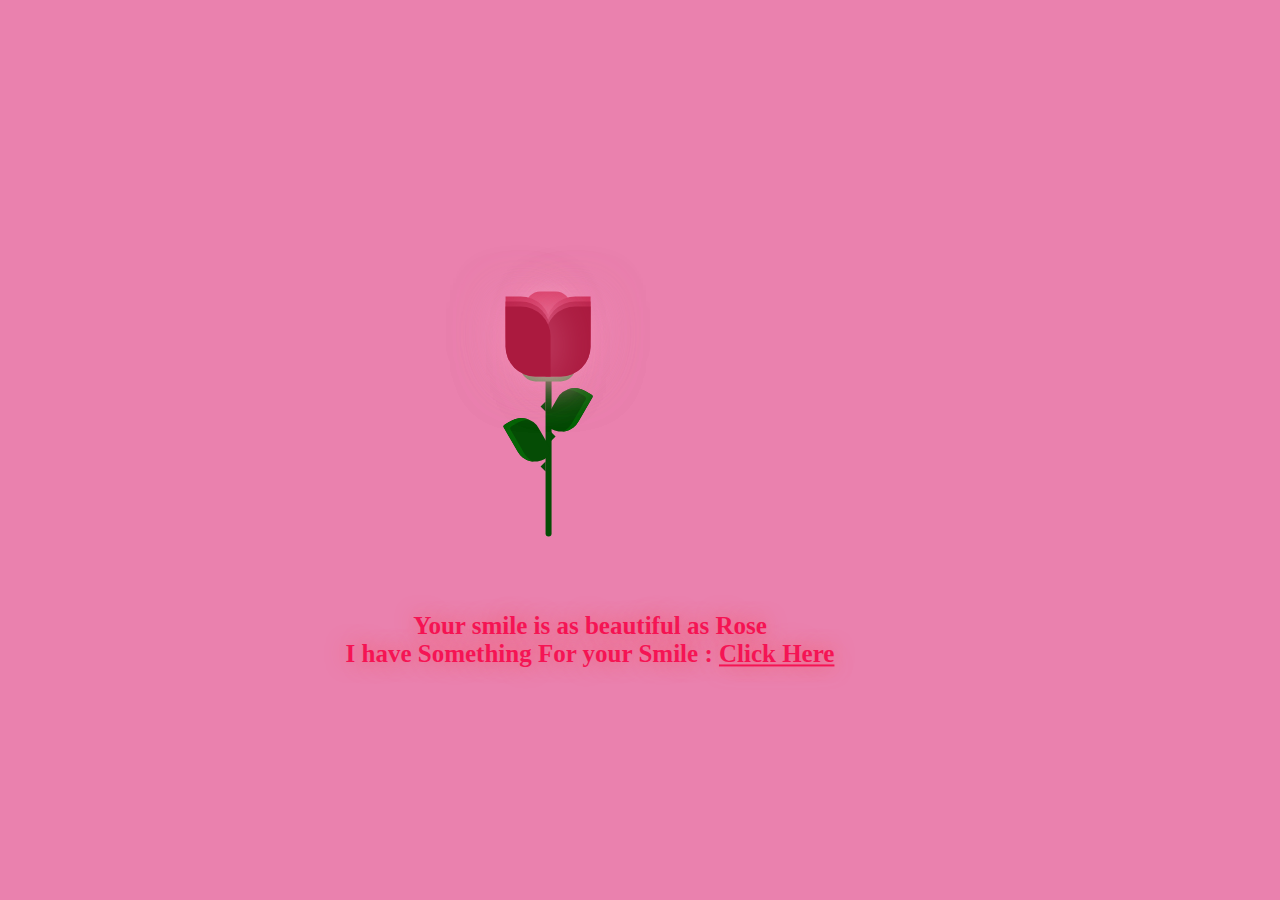
<file: index.html>
<!DOCTYPE html>
<html lang="en">
  <head>
    <meta charset="UTF-8" />
    <meta name="viewport" content="width=device-width, initial-scale=1.0" />
    <title>Rose Day</title>
    <link rel="stylesheet" href="style.css" />
    <link
      href="https://fonts.googleapis.com/css?family=Indie+Flower"
      rel="stylesheet"
      type="text/css"
    />
  </head>
  <body>
    <div class="container">
      <div class="glass">
        <div class="shine"></div>
      </div>
      <div class="thorns">
        <div></div>
        <div></div>
        <div></div>
        <div></div>
      </div>
      <div class="leaves">
        <div></div>
        <div></div>
        <div></div>
        <div></div>
      </div>
      <div class="petals">
        <div></div>
        <div></div>
        <div></div>
        <div></div>
        <div></div>
        <div></div>
        <div></div>
      </div>
      <div class="text">
        <h2></h2> Your smile is as beautiful as Rose <br /> 
       I have Something For your Smile : <a href="new.html">Click Here</a></h2>
      </div>
    </div>
  </body>
</html>
</file>
<file: style.css>
@import url("https://fonts.googleapis.com/css2?family=Great+Vibes&display=swap");
body {
  height: 100%;
  width: 100%;
  background: #ea81ae;
  overflow: hidden;
  text-align: center;
  justify-content: center;
}

.container {
  position: absolute;
  left: 50%;
  top: 50%;
  transform: translate(-50%, -50%);
}

.glass {
  height: 350px;
  width: 200px;
}

.petals > div {
  position: absolute;
  background: #d52d58;
  width: 45px;
  height: 80px;
  top: 55px;
  transition: all 0.5s ease-out;
}
.petals > div:nth-child(1) {
  border-radius: 15px;
  box-shadow: 0px 0px 30px #f594b8;
  left: 80px;
  top: 60px;
  background: #d52d58;
}
.petals > div:nth-child(2),
.petals > div:nth-child(4),
.petals > div:nth-child(6) {
  background: #b81b43;
  left: 60px;
  border-radius: 0px 30px 0px 30px;
  transform-origin: bottom right;
}
.petals > div:nth-child(3),
.petals > div:nth-child(5),
.petals > div:nth-child(7) {
  background: #b81b43;
  left: 100px;
  border-radius: 30px 0px 30px 0px;
  transform-origin: bottom left;
}
.petals > div:nth-child(2) {
  z-index: 5;
  background: #ab1a3f;
  top: 75px;
  height: 70px;
  box-shadow: 0px 0px 50px rgba(245, 148, 184, 0.5);
  animation: bloom2 3s ease-in-out;
  animation-fill-mode: forwards;
}
.petals > div:nth-child(3) {
  z-index: 4;
  background: #ab1a3f;
  top: 75px;
  height: 70px;
  box-shadow: 0px 0px 50px rgba(245, 148, 184, 0.5);
  animation: bloom3 3s ease-in-out, glowing 2.5s ease-in-out infinite;
  animation-fill-mode: forwards;
}
.petals > div:nth-child(4) {
  z-index: 3;
  background: #b81b43;
  top: 70px;
  height: 75px;
  box-shadow: 0px 0px 50px rgba(245, 148, 184, 0.5);
  animation: bloom4 3s ease-in-out, glowing 2.5s ease-in-out infinite;
  animation-fill-mode: forwards;
}
.petals > div:nth-child(5) {
  z-index: 2;
  background: #b81b43;
  top: 70px;
  height: 75px;
  box-shadow: 0px 0px 50px rgba(245, 148, 184, 0.5);
  animation: bloom5 3s ease-in-out, glowing 2.5s ease-in-out infinite;
  animation-fill-mode: forwards;
}
.petals > div:nth-child(6) {
  z-index: 1;
  background: #c9204b;
  top: 65px;
  height: 70px;
  box-shadow: 0px 0px 50px rgba(245, 148, 184, 0.3);
  animation: bloom6 3s ease-in-out, glowing 2.5s ease-in-out infinite;
  animation-fill-mode: forwards;
}
.petals > div:nth-child(7) {
  z-index: 0;
  background: #c9204b;
  top: 65px;
  height: 70px;
  box-shadow: 0px 0px 50px rgba(245, 148, 184, 0.3);
  animation: bloom7 3s ease-in-out, glowing 2.5s ease-in-out infinite;
  animation-fill-mode: forwards;
}

.deadPetals > div {
  position: absolute;
  background: #d52d58;
  width: 20px;
  height: 15px;
  top: 120px;
  border-radius: 0px 30px 0px 30px;
  box-shadow: 0px 0px 30px rgba(245, 148, 184, 0.5);
  transition: all 0.5s ease-out;
}
.deadPetals > div:nth-child(1) {
  left: 80px;
  transform: rotate(-30deg);
  animation: falling 10s 4s ease-in-out infinite;
}
.deadPetals > div:nth-child(2) {
  left: 101px;
  transform: rotate(-30deg);
  animation: falling 20s 8s ease-in-out infinite;
}
.deadPetals > div:nth-child(3) {
  left: 79px;
  transform: rotate(-30deg);
  animation: falling 20s 12s ease-in-out infinite;
}
.deadPetals > div:nth-child(4) {
  left: 92px;
  transform: rotate(-30deg);
  animation: falling 20s 16s ease-in-out infinite;
}

.leaves > div:nth-last-child(1) {
  position: absolute;
  width: 55px;
  height: 30px;
  background: #338f37;
  top: 120px;
  left: 75px;
  border-radius: 100px;
}
.leaves > div:nth-child(1) {
  position: absolute;
  width: 6px;
  height: 210px;
  background: #054c05;
  top: 95px;
  left: 100px;
  border-radius: 0 0 100px 100px;
}
.leaves > div:nth-child(2) {
  position: absolute;
  width: 30px;
  height: 50px;
  top: 53px;
  border-radius: 5px 40px 20px 40px;
  background: #054c05;
  transform-origin: bottom;
  transform: rotate(-30deg);
  top: 180px;
  left: 80px;
  box-shadow: inset 5px 5px #066406;
}
.leaves > div:nth-child(3) {
  position: absolute;
  width: 30px;
  height: 50px;
  top: 53px;
  border-radius: 40px 5px 40px 20px;
  background: #054c05;
  transform-origin: bottom;
  transform: rotate(30deg);
  top: 150px;
  left: 95px;
  box-shadow: inset -5px 5px #066406;
}

.thorns > div {
  position: absolute;
  width: 0;
  height: 0;
  top: 140px;
}
.thorns > div:nth-child(odd) {
  border-top: 5px solid transparent;
  border-bottom: 5px solid transparent;
  border-left: 5px solid #054c05;
  left: 105px;
}
.thorns > div:nth-child(even) {
  border-top: 5px solid transparent;
  border-bottom: 5px solid transparent;
  border-right: 5px solid #054c05;
  left: 95px;
}
.thorns > div:nth-child(1) {
  top: 200px;
}
.thorns > div:nth-child(2) {
  top: 170px;
}
.thorns > div:nth-child(4) {
  top: 230px;
}

@keyframes bloom2 {
  50% {
    transform: rotate(-90deg);
    top: 200px;
    left: 100px;
  }
  100% {
    transform: rotate(-60deg);
    top: 252px;
    left: 50px;
    background: #71122a;
    box-shadow: 0px 0px 0px rgba(245, 148, 184, 0);
  }
}
@keyframes bloom3 {
  100% {
    transform: rotate(45deg);
  }
}
@keyframes bloom4 {
  100% {
    transform: rotate(-20deg);
  }
}
@keyframes bloom5 {
  100% {
    transform: rotate(20deg);
  }
}
@keyframes bloom6 {
  100% {
    transform: rotate(-5deg);
  }
}
@keyframes bloom7 {
  100% {
    transform: rotate(5deg);
  }
}
@keyframes glowing {
  50% {
    background: #d7365f;
    box-shadow: 0px 0px 60px #f594b8;
  }
}
@keyframes falling {
  20% {
    top: 335px;
    background: #9d193b;
    box-shadow: 0px 0px 0px rgba(245, 148, 184, 0);
  }
  100% {
    top: 335px;
    opacity: 0;
  }
}
.text {
  font-family: cursive;
  font-weight: 800;
  font-size: 25px;
  text-align: center;
  justify-content: center;
  color: rgb(245, 20, 84);
  text-shadow: 0 0 20px rgb(241, 94, 106);
  margin-left: -100px;
}
.text a {
  color: rgb(245, 20, 84);
}
.text a:hover {
  color: white;
  text-shadow: 0 0 20px rgb(235, 25, 42);
}
</file>
